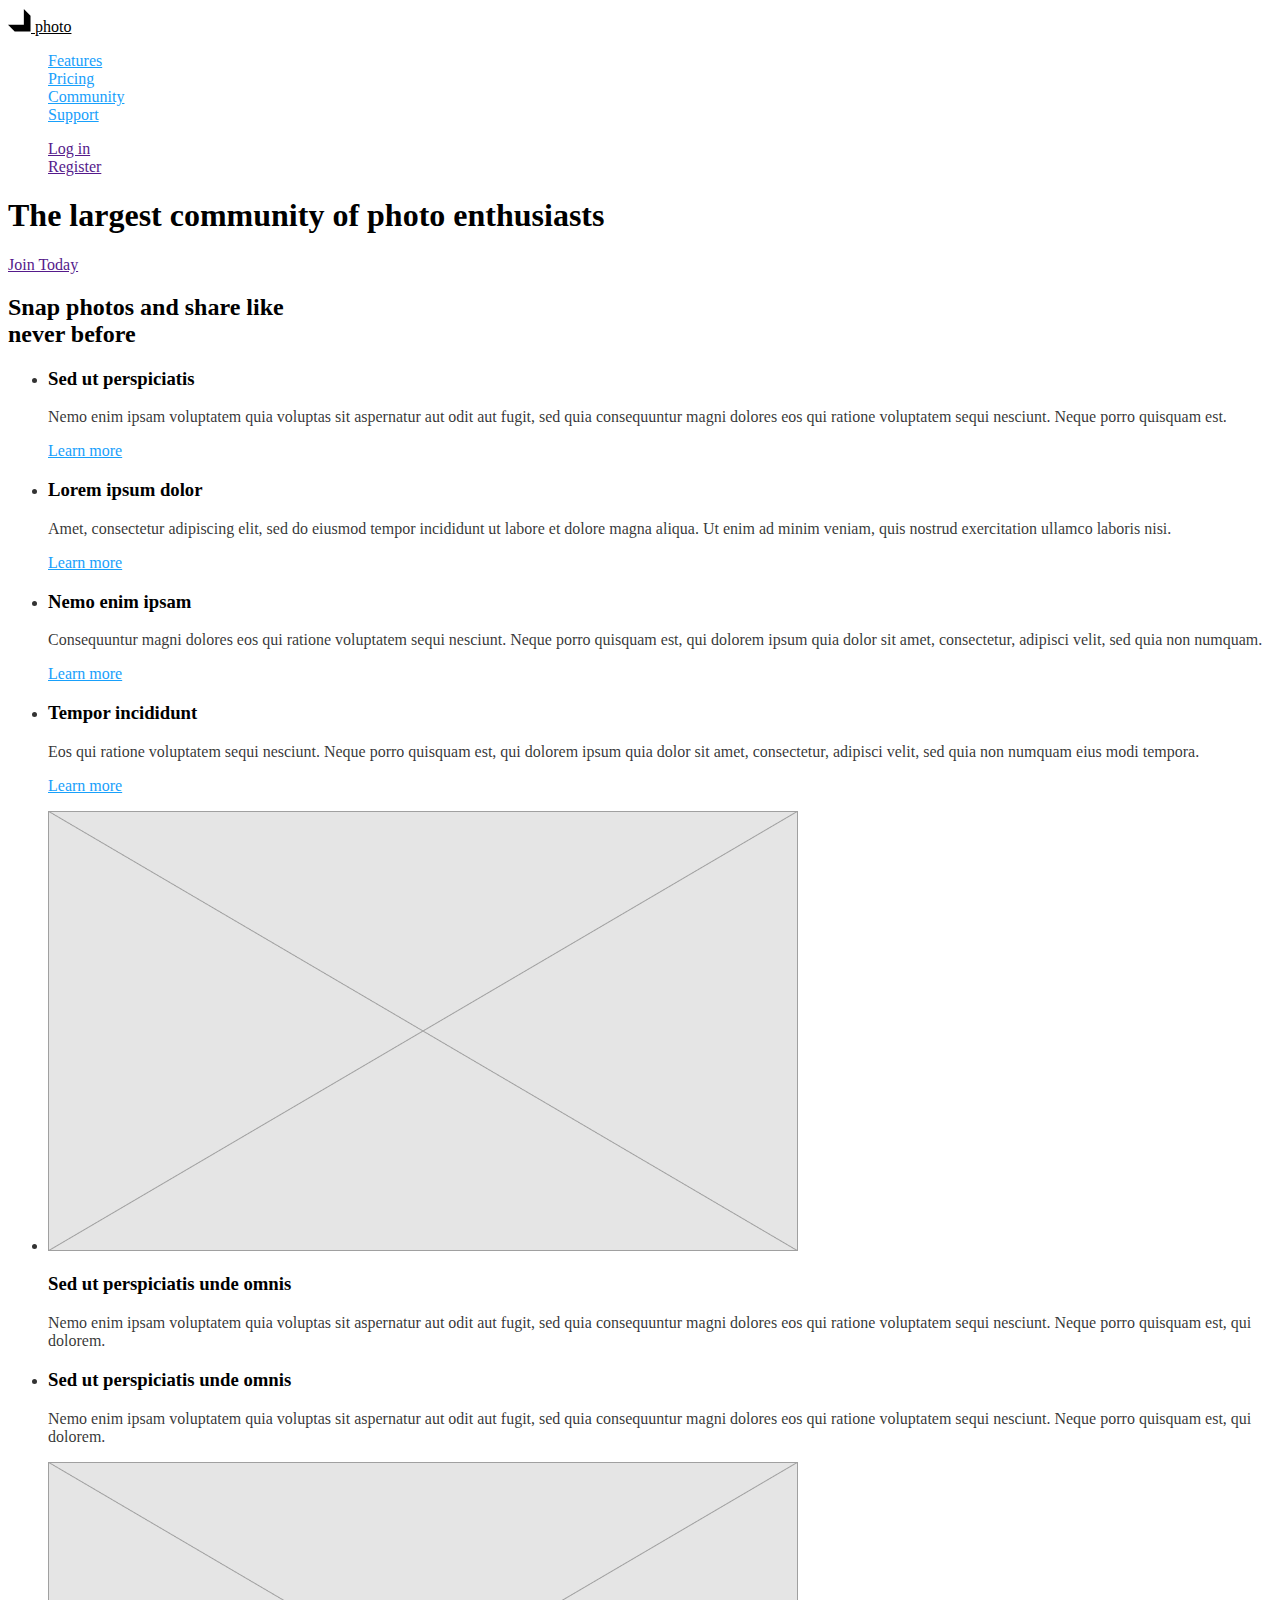
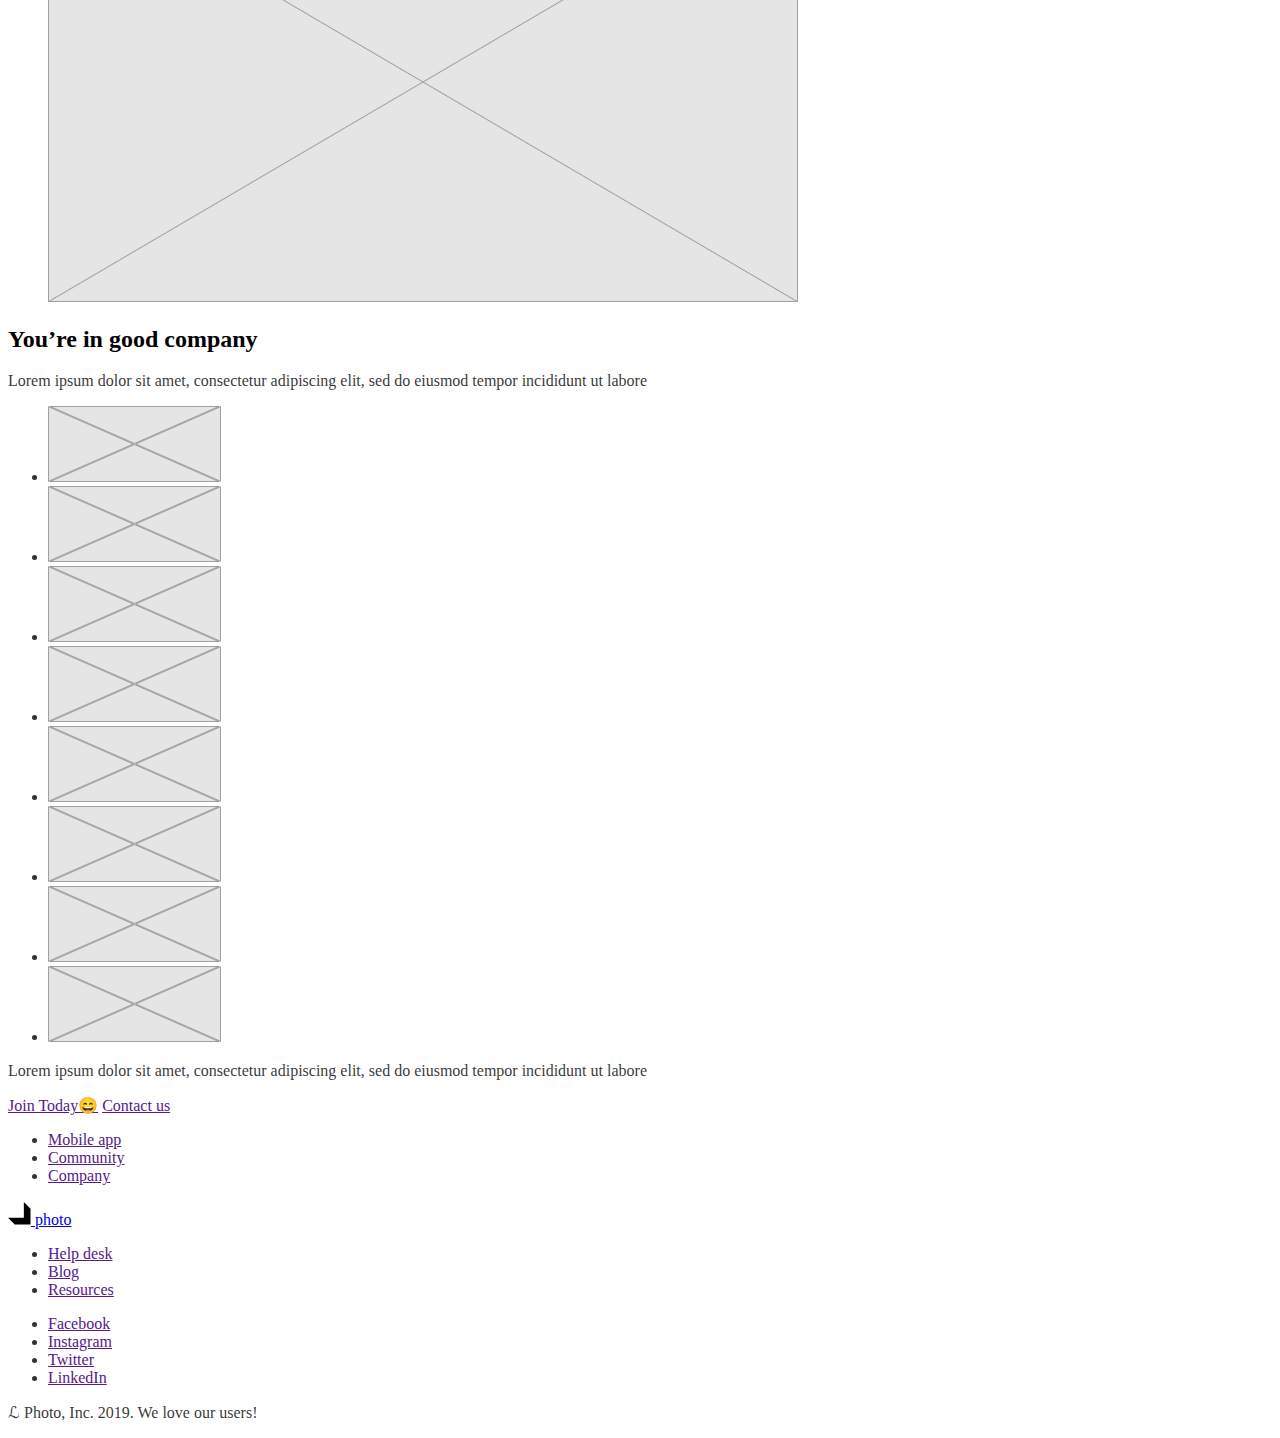
<file: index.html>
<!DOCTYPE html>
<html lang="en">
<head>
    <meta charset="UTF-8">
    <meta http-equiv="X-UA-Compatible" content="IE=edge">
    <meta name="viewport" content="width=device-width, initial-scale=1.0">
    <title>Document</title>
<link rel="stylesheet" href="./css/styles.css" />
</head>
<body>
   
    <!-- Header -->
    <header>     
        <nav>
            <a href="./index.html" class="logo">
                <img src="./imeges/logo.svg" alt="">
                photo
            </a>
            <ul class="seit-nav list">
                <li><a href="./features.html" class="link">Features</a></li>
                <li><a href="./pricing.html" class="link">Pricing</a></li>
                <li><a href="./community.html" class="link">Community</a></li>
                <li><a href="./support.html" class="link">Support</a></li>
            </ul>
            
            <ul class="auth-nav list">
                <li><a href="">Log in</a></li>
                <li><a href="">Register</a></li>
            </ul>
        </nav>
       
    </header>

<main>
    <!-- Hero -->
    <section class="hero">
        <h1 class="hero-title">The largest community of photo enthusiasts</h1>
        <a href="">Join Today</a>
    </section>
    
    <!-- Features -->
    <section class="section">
        <h2 class="section-title">Snap photos and share like <br> never before</h2>
        <ul class="features">
            <li>
                <h3 class="title">Sed ut perspiciatis</h3>
                <p>Nemo enim ipsam voluptatem quia voluptas
                    sit aspernatur aut odit aut fugit, sed quia consequuntur
                    magni dolores eos qui
                    ratione voluptatem sequi nesciunt.
                    Neque porro quisquam est.</p>
                <a href="" class="link">Learn more</a>
            </li>
            <li>
                <h3 class="title">Lorem ipsum dolor</h3>
                <p>Amet, consectetur adipiscing elit, sed do eiusmod tempor incididunt ut labore et dolore magna aliqua. Ut
                    enim ad minim
                    veniam, quis nostrud exercitation ullamco laboris nisi.</p>
                <a href="" class="link">Learn more</a>
            </li>
            <li>
                <h3 class="title">Nemo enim ipsam</h3>
                <p>Consequuntur magni dolores eos qui ratione voluptatem sequi nesciunt. Neque porro quisquam est, qui
                    dolorem ipsum quia
                    dolor sit amet, consectetur, adipisci velit, sed quia non numquam.</p>
                <a href="" class="link">Learn more</a>
            </li>
            <li>
                <h3 class="title">Tempor incididunt</h3>
                <p>Eos qui ratione voluptatem sequi nesciunt. Neque porro quisquam est, qui dolorem ipsum quia dolor sit
                    amet, consectetur,
                    adipisci velit, sed quia non numquam eius modi tempora.</p>
                <a href="" class="link">Learn more</a>
            </li>
        </ul>
    </section>
    
    <!-- Works -->
    <section class="section">
        <ul class="work">
            <li>
                <img src="./imeges/placeholder.png" alt="" width="750">
                <h3 class="title">Sed ut perspiciatis unde omnis</h3>
                <p>Nemo enim ipsam voluptatem quia voluptas sit aspernatur aut odit aut fugit, sed quia consequuntur magni
                    dolores eos
                    qui
                    ratione voluptatem sequi nesciunt. Neque porro quisquam est, qui dolorem.</p>
            </li>
            <li>
                <h3 class="title">Sed ut perspiciatis unde omnis</h3>
                <p>Nemo enim ipsam voluptatem quia voluptas sit aspernatur aut odit aut fugit, sed quia consequuntur magni
                    dolores eos qui
                    ratione voluptatem sequi nesciunt. Neque porro quisquam est, qui dolorem.</p>
                <img src="./imeges/placeholder.png" alt="" width="750">
            </li>
        </ul>   
    </section>
    
    <!--  -->
    <section class="section">
        <h2 class="section-title">You’re in good company</h2>
        <p>Lorem ipsum dolor sit amet, consectetur adipiscing elit, sed do eiusmod tempor incididunt ut labore</p>
        <ul>
            <li>
                <a href="">
                    <img src="./imeges/logo-cle.svg" alt="">
                </a>
            </li>
            <li>
                <a href="">
                    <img src="./imeges/logo-cle.svg" alt="">
                </a>
    
            </li>
    
            <li>
                <a href="">
                    <img src="./imeges/logo-cle.svg" alt="">
                </a>
            </li>
    
            <li>
                <a href="">
                    <img src="./imeges/logo-cle.svg" alt="">
                </a>
            </li>
    
            <li>
                <a href="">
                    <img src="./imeges/logo-cle.svg" alt="">
                </a>
            </li>
    
            <li>
                <a href="">
                    <img src="./imeges/logo-cle.svg" alt="">
                </a>
            </li>
    
            <li>
                <a href="">
                    <img src="./imeges/logo-cle.svg" alt="">
                </a>
            </li>
    
            <li>
                <a href="">
                    <img src="./imeges/logo-cle.svg" alt="">
                </a>
            </li>
        </ul>
    </section>

    <!-- 😄 signap -->
    <section class="section">
        <p>
            Lorem ipsum dolor sit amet, consectetur adipiscing elit, sed do eiusmod tempor incididunt ut labore
        </p>
        <a href="">Join Today😄</a>
        <a href="">Contact us</a>
    </section>


</main>

<!-- Футер -->
    <footer>
       <ul>
           <li><a href="">Mobile app</a></li>
           <li><a href="">Community</a></li>
           <li><a href="">Company</a></li>
       </ul>

        <a href="./index.html">
            <img src="./imeges/logo.svg" alt="">
            photo
        </a>

        <ul>
            <li><a href="">Help desk</a></li>
            <li><a href="">Blog</a></li>
            <li><a href="">Resources</a></li>
        </ul>

        <ul>
            <li><a href="" aria-label="Facebook link">Facebook</a></li>
            <li><a href="" aria-label="Instagram link">Instagram</a></li>
            <li><a href="" aria-label="Twitter link">Twitter</a></li>
            <li><a href="" aria-label="LinkedIn link">LinkedIn</a></li>
        </ul>

        <p>&#x2112; Photo, Inc. 2019. We love our users!</p>
    </footer>
   
</body>
</html>
</file>
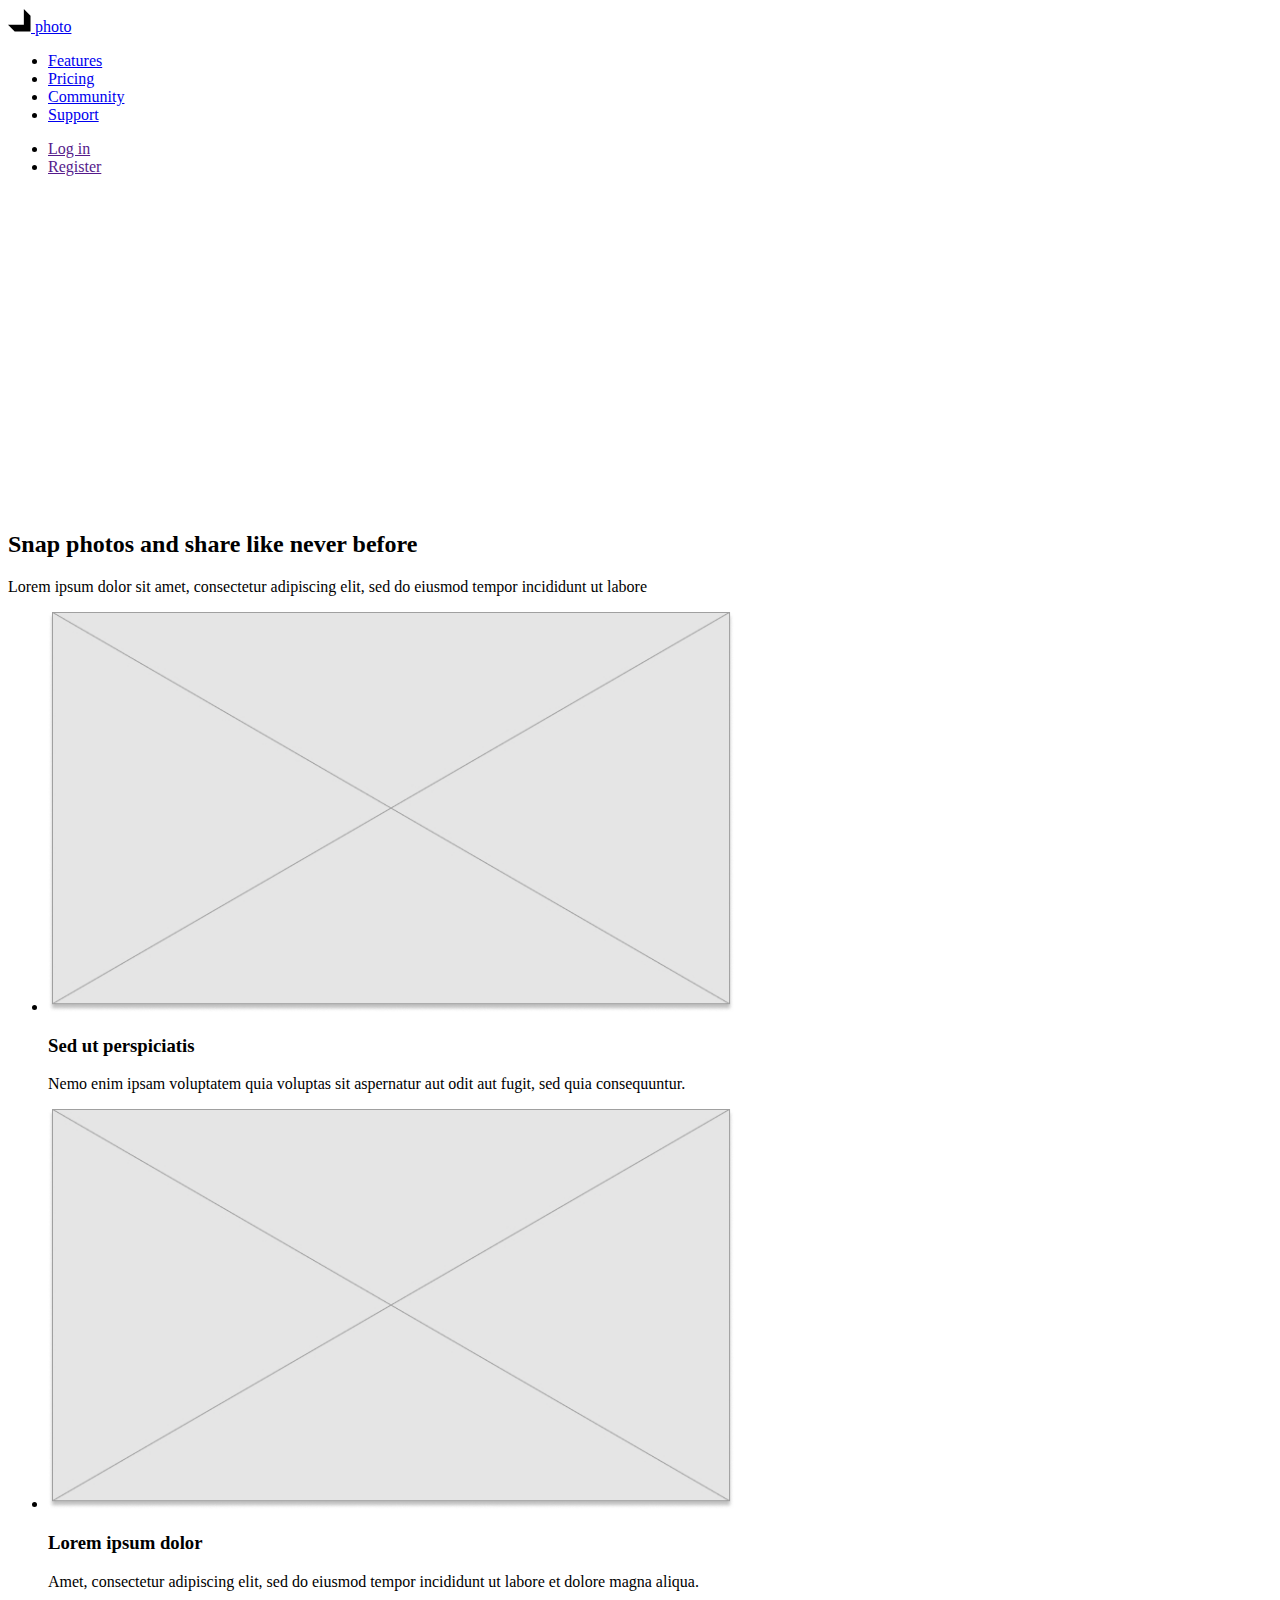
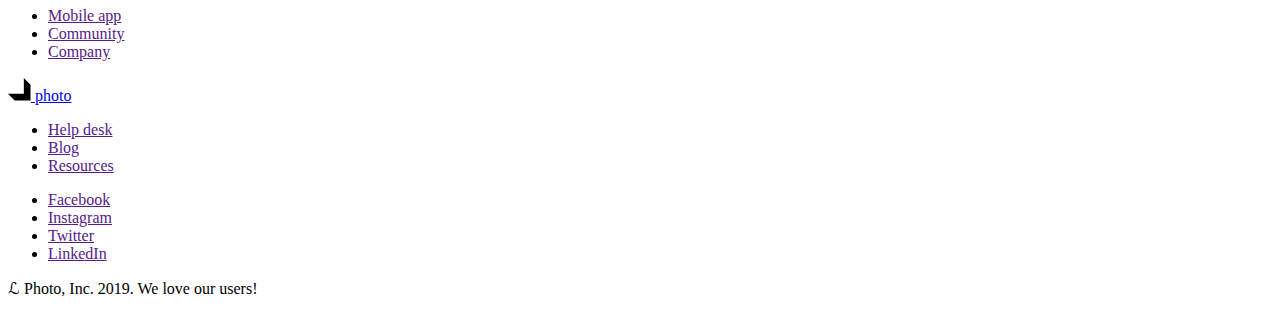
<file: support.html>
<!DOCTYPE html>
<html lang="en">

<head>
    <meta charset="UTF-8">
    <meta http-equiv="X-UA-Compatible" content="IE=edge">
    <meta name="viewport" content="width=device-width, initial-scale=1.0">
    <title>Document</title>
</head>

<body>

    <!-- Header -->
    <header>
        <nav>
            <a href="/">
                <img src="./imeges/logo.svg" alt="">
                photo
            </a>
            <ul>
    <li><a href="./features.html">Features</a></li>
    <li><a href="./pricing.html">Pricing</a></li>
    <li><a href="./community.html">Community</a></li>
    <li><a href="./support.html">Support</a></li>
            </ul>

            <ul>
                <li><a href="">Log in</a></li>
                <li><a href="">Register</a></li>
            </ul>
        </nav>
    </header>

    <main>
        <iframe width="560" height="315" src="https://www.youtube.com/embed/5FfpAFLBFcU" title="YouTube video player"
            frameborder="0" allow="accelerometer; autoplay; clipboard-write; encrypted-media; gyroscope; picture-in-picture"
            allowfullscreen></iframe>
        <!-- Вариант body 3 -->
        <section class="section">
            <h2 class="section-title">Snap photos and share like never before</h2>
            <p>Lorem ipsum dolor sit amet, consectetur adipiscing elit, sed do eiusmod tempor incididunt ut labore</p>
            <ul>
                <li>
                    <img src="./imeges/rectangle.jpg" width="686" height="400" alt="">
                    <h3>Sed ut perspiciatis</h3>
                    <p>Nemo enim ipsam voluptatem quia voluptas sit aspernatur aut odit aut fugit, sed quia consequuntur.</p>
                </li>
        
                <li>
                    <img src="./imeges/rectangle.jpg" width="686" height="400" alt="">
                    <h3>Lorem ipsum dolor</h3>
                    <p>Amet, consectetur adipiscing elit, sed do eiusmod tempor incididunt ut labore et dolore magna aliqua.</p>
                </li>
            </ul>
        </section>
    </main>


    <!-- Футер -->
      <footer>
       <ul>
           <li><a href="">Mobile app</a></li>
           <li><a href="">Community</a></li>
           <li><a href="">Company</a></li>
       </ul>

        <a href="./index.html">
            <img src="./imeges/logo.svg" alt="">
            photo
        </a>

        <ul>
            <li><a href="">Help desk</a></li>
            <li><a href="">Blog</a></li>
            <li><a href="">Resources</a></li>
        </ul>

        <ul>
            <li><a href="" aria-label="Facebook link">Facebook</a></li>
            <li><a href="" aria-label="Instagram link">Instagram</a></li>
            <li><a href="" aria-label="Twitter link">Twitter</a></li>
            <li><a href="" aria-label="LinkedIn link">LinkedIn</a></li>
        </ul>

        <p>&#x2112; Photo, Inc. 2019. We love our users!</p>
    </footer>

</body>

</html>
</file>
<file: css/styles.css>
:root {
  --primari-text-color: rgba(0, 0, 0, 0.8);
  --title-text-color: #000000;
  --actionable-item: #18a0fb;
  --primari-bg-color: #ffffff;
}

/* основний #000000 */
/* color: rgba(0, 0, 0, 0.8) */
/* color: #FFFFFF; */
/*  #18A0FB */
/* вторичний колір фону  #F5F5F5 */

body {
  background-color: #ffffff;
  color: var(--primari-text-color);
}

.list {
  list-style: none;
}

/* logo */

.logo {
  color: var(--title-text-color);
}

.logo:hover {
  color: var(--actionable-item);
}

/* seit-nav */

.seit-nav .link {
  color: var(--actionable-item);
}

.seit-nav .link:hover,
.seit-nav .link:focus {
  color: var(--title-text-color);
}

/* Hero */
.hero-title {
  color: var(--title-text-color);
}

/* section */
.section-title {
  color: var(--title-text-color);
}

/* Features*/

.features .title {
  color: var(--title-text-color);
}

.features .link {
  color: var(--actionable-item);
}

/* Works */
.work .title {
  color: var(--title-text-color);
}

/* Button */

.button {
  background-color: var(--primari-bg-color);
}
</file>
